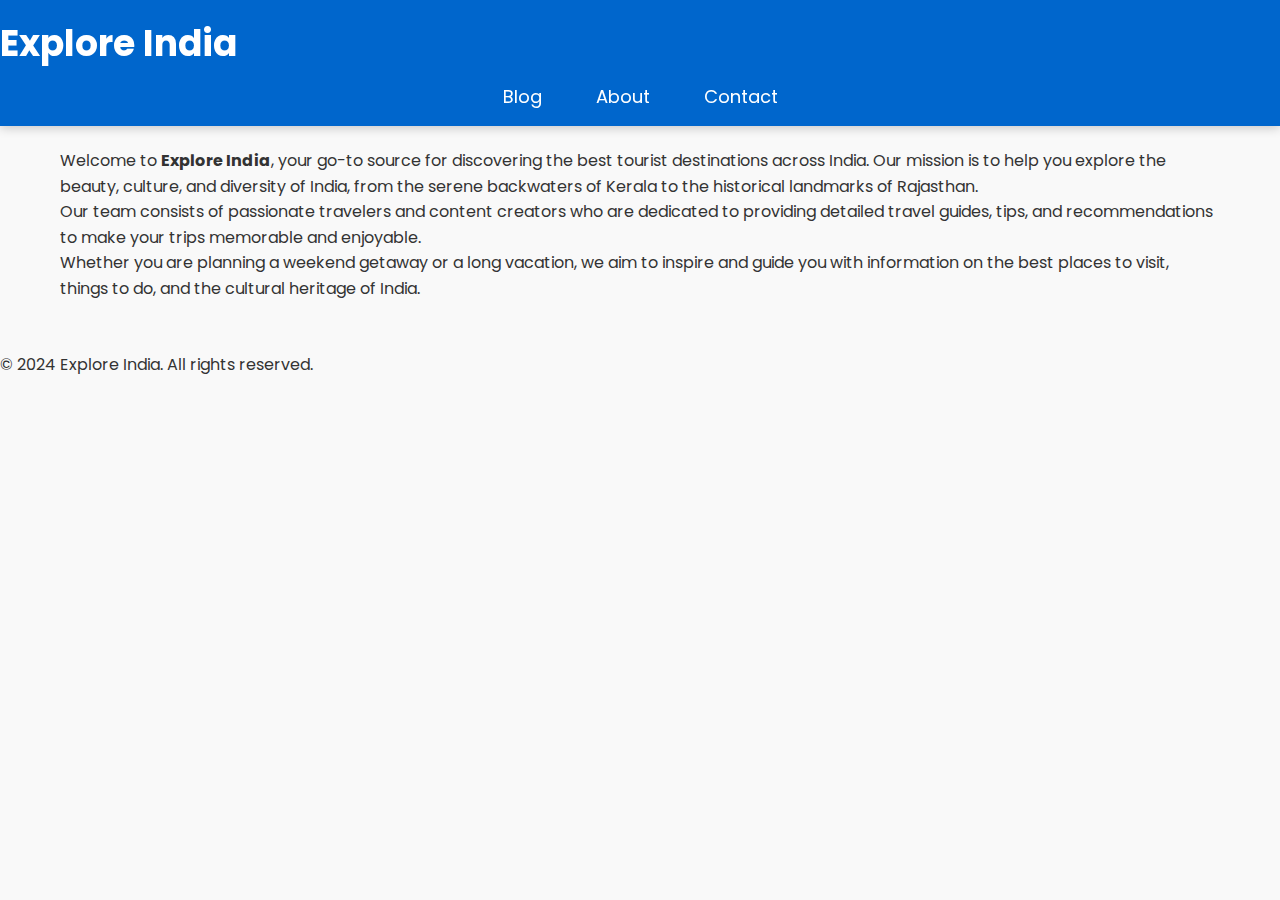
<file: about.html>
<!DOCTYPE html>
<html lang="en">
<head>
    <meta charset="UTF-8">
    <meta name="viewport" content="width=device-width, initial-scale=1.0">
    <title>About Us - Explore India</title>
    <link rel="stylesheet" href="styles.css">
    <link href="https://fonts.googleapis.com/css2?family=Poppins:wght@400;600&display=swap" rel="stylesheet">
</head>
<body>
    <!-- Header Section -->
    <header>
        <div class="logo">
            <h1>Explore India</h1>
        </div>
        <nav>
            <ul>
                
                <li><a href="index.html">Blog</a></li>
                <li><a href="about.html">About</a></li>
                <li><a href="contact.html">Contact</a></li>
            </ul>
        </nav>
    </header>

    <!-- Main Content Section -->
    <main>
        <h2 class="page-title">About Us</h2>
        <section class="about-content">
            <p>
                Welcome to <strong>Explore India</strong>, your go-to source for discovering the best tourist destinations across India. 
                Our mission is to help you explore the beauty, culture, and diversity of India, from the serene backwaters of Kerala 
                to the historical landmarks of Rajasthan.
            </p>
            <p>
                Our team consists of passionate travelers and content creators who are dedicated to providing detailed travel guides,
                tips, and recommendations to make your trips memorable and enjoyable.
            </p>
            <p>
                Whether you are planning a weekend getaway or a long vacation, we aim to inspire and guide you with information on 
                the best places to visit, things to do, and the cultural heritage of India.
            </p>
        </section>
    </main>

    <!-- Footer Section -->
    <footer>
        <p>&copy; 2024 Explore India. All rights reserved.</p>
    </footer>
</body>
</html>
</file>
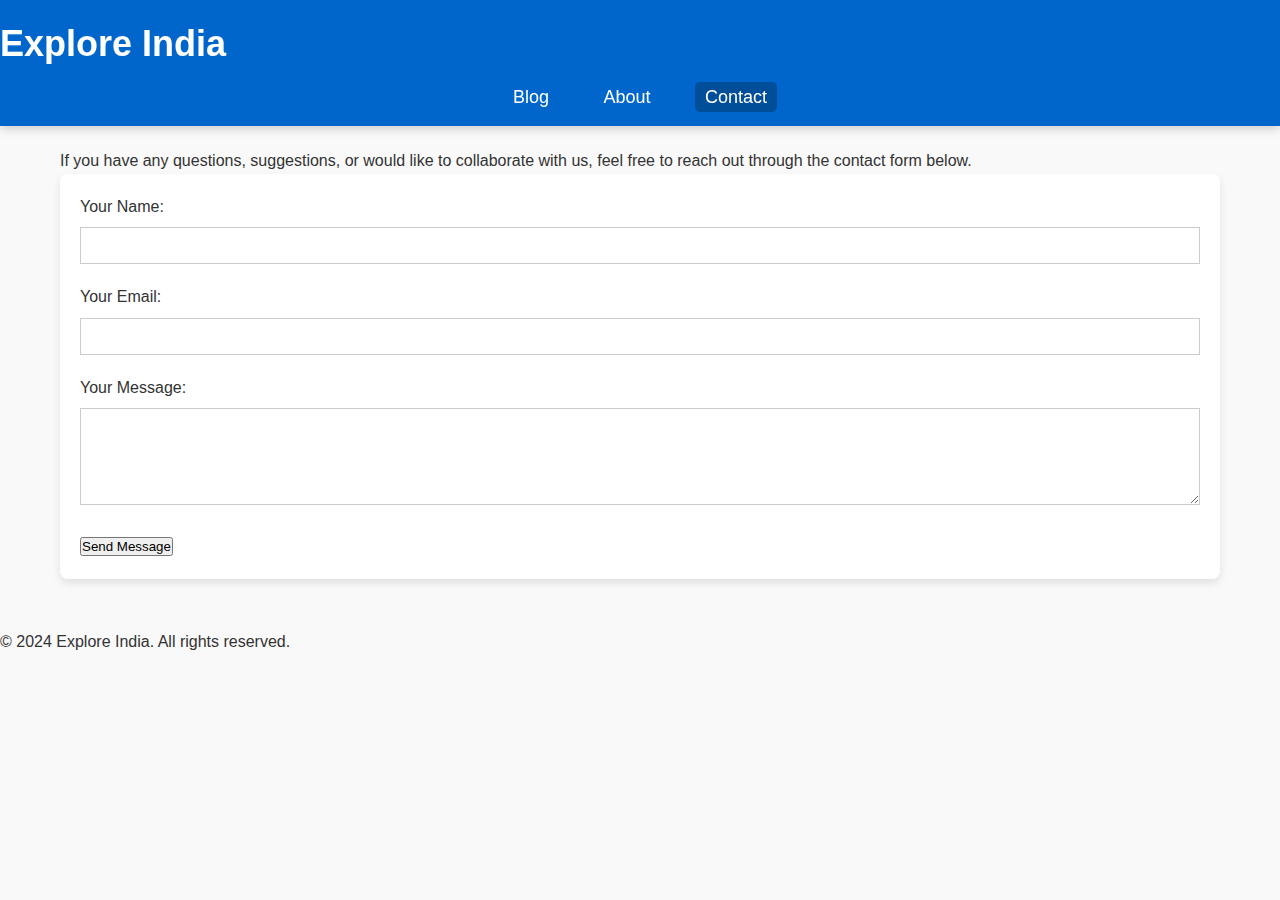
<file: contact.html>
<!DOCTYPE html>
<html lang="en">
<head>
    <meta charset="UTF-8">
    <meta name="viewport" content="width=device-width, initial-scale=1.0">
    <title>Contact Us - Tourist Places in India</title>
    <link rel="stylesheet" href="styles.css">
</head>
<body>
    <!-- Header Section -->
    <header>
        <div class="logo">
            <h1>Explore India</h1>
        </div>
        <nav>
            <ul>
                
                <li><a href="index.html">Blog</a></li>
                <li><a href="about.html">About</a></li>
                <li><a href="contact.html" class="active">Contact</a></li>
            </ul>
        </nav>
    </header>

    <!-- Main Content Section -->
    <main>
        <section>
            <h2>Contact Us</h2>
            <p>If you have any questions, suggestions, or would like to collaborate with us, feel free to reach out through the contact form below.</p>

            <form action="submit_contact.php" method="post">
                <div class="form-group">
                    <label for="name">Your Name:</label>
                    <input type="text" id="name" name="name" required>
                </div>

                <div class="form-group">
                    <label for="email">Your Email:</label>
                    <input type="email" id="email" name="email" required>
                </div>

                <div class="form-group">
                    <label for="message">Your Message:</label>
                    <textarea id="message" name="message" rows="5" required></textarea>
                </div>

                <button type="submit" class="submit-btn">Send Message</button>
            </form>
        </section>
    </main>

    <!-- Footer Section -->
    <footer>
        <p>&copy; 2024 Explore India. All rights reserved.</p>
    </footer>
</body>
</html>
</file>
<file: styles.css>
/* Basic Reset */
* {
    margin: 0;
    padding: 0;
    box-sizing: border-box;
}

/* Body Styling */
body {
    font-family: 'Poppins', sans-serif;
    line-height: 1.6;
    background-color: #f9f9f9;
    color: #333;
    padding-top: 60px;
}

/* Header Section */
header {
    background-color: #0066cc;
    color: #fff;
    padding: 15px 0;
    position: fixed;
    width: 100%;
    top: 0;
    left: 0;
    box-shadow: 0 2px 10px rgba(0, 0, 0, 0.2);
    z-index: 1000;
}

header .logo h1 {
    font-size: 36px;
    margin-bottom: 10px;
}

header nav ul {
    list-style: none;
    padding: 0;
    text-align: center;
}

header nav ul li {
    display: inline;
    margin: 0 15px;
}

header nav ul li a {
    color: #fff;
    text-decoration: none;
    font-size: 18px;
    padding: 5px 10px;
    border-radius: 5px;
    transition: background-color 0.3s ease;
}

header nav ul li a:hover,
header nav ul li a.active {
    background-color: #004d99;
}

/* Main Content */
main {
    padding: 20px;
    max-width: 1200px;
    margin: 0 auto;
}

section {
    margin-bottom: 30px;
}

h2 {
    font-size: 30px;
    margin-bottom: 20px;
    color: #333;
}

/* Blog Summary */
.blog-summary {
    background: #fff;
    padding: 20px;
    margin-bottom: 15px;
    border-radius: 8px;
    box-shadow: 0 4px 8px rgba(0, 0, 0, 0.1);
}

.blog-summary h3 a {
    text-decoration: none;
    color: #0066cc;
}

.blog-summary p {
    font-size: 18px;
    margin-top: 10px;
}

/* Contact Form */
form {
    background-color: #fff;
    padding: 20px;
    border-radius: 8px;
    box-shadow: 0 4px 8px rgba(0, 0, 0, 0.1);
}

.form-group {
    margin-bottom: 20px;
}

.form-group label {
    font-size: 16px;
    margin-bottom: 8px;
    display: block;
}

.form-group input,
.form-group textarea {
    width: 100%;
    padding: 10px;
    border: 1px solid #ccc;
    border-radius: 5
}
</file>
